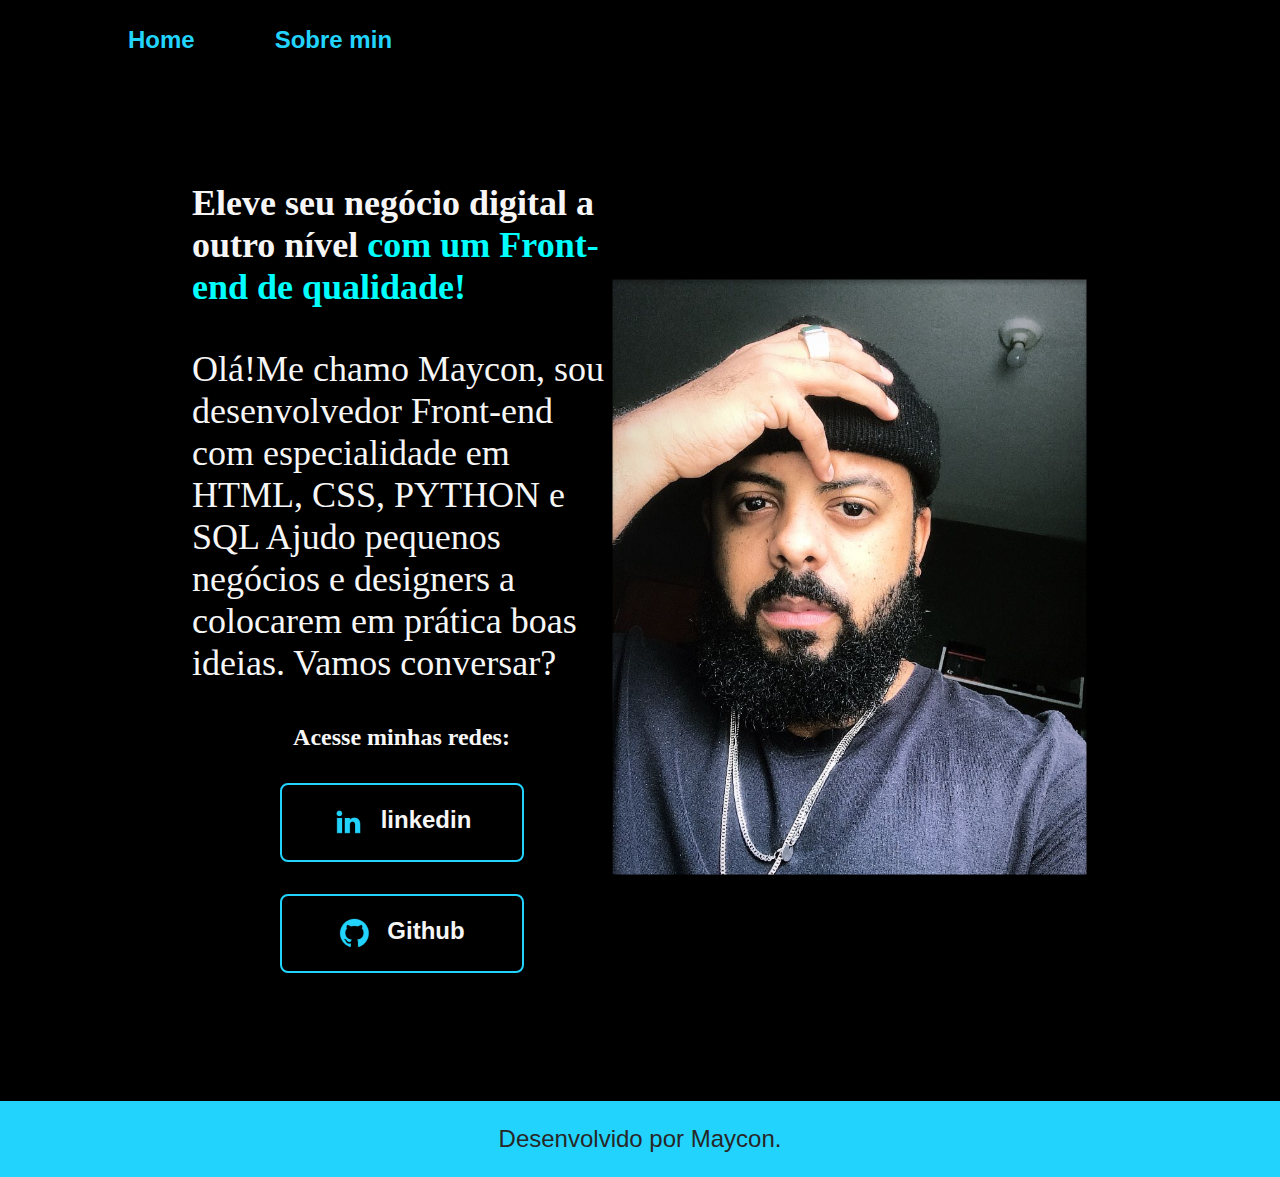
<file: index.html>
<!DOCTYPE html>
<html lang="pt-br">

<head>
    <meta charset="UTF-8">
    <meta http-equiv="X-UA-Compatible" content="IE=edge">
    <meta name="viewport" content="width=device-width, initial-scale=1.0">
    <title>Portfolio</title>
    <link rel="stylesheet" href="./styles.css/style.css">
</head>

<body>
    <header class="cabecalho">
        <nav class="cabecalho__menu">
            <a class="Cabecalho__menu__link" href="index.html">Home</a>
            <a class="Cabecalho__menu__link" href="about.html">Sobre min</a>
        </nav>
    </header>
    <main class="apresentacao">
        <section class="apresentacao__conteudo">
            <h1 class="apresentacao__titulo">Eleve seu negócio digital a outro nível
                <strong>com um Front-end de qualidade!</strong>
            </h1>
            <p class="apresentacao__paragrafo">
                Olá!Me chamo Maycon, sou desenvolvedor Front-end com especialidade em HTML, CSS, PYTHON e
                    SQL Ajudo
                pequenos negócios e designers a colocarem em prática boas ideias. Vamos conversar?
            </p>
            <div class="apresentacao__socialredes">
                <h2 class="aprsentacao__socialredes__links">Acesse minhas redes:</h2>
                <a class="apresentacao__links__link" href="https://www.linkedin.com/in/maycon-herbert-9a1838241/"><img
                        src="./assents/linkedin.png">linkedin</a>
                <a class="apresentacao__links__link" href=" https://github.com/MayconH94"><img
                        src="./assents/github.png">Github</a>
        </section>
        </div>

        <img src="./assents/eu 1.svg" alt="eu">
    </main>
    <footer class="Rodape">
        <p>Desenvolvido por Maycon.</p>
    </footer>
</body>

</html>
</file>
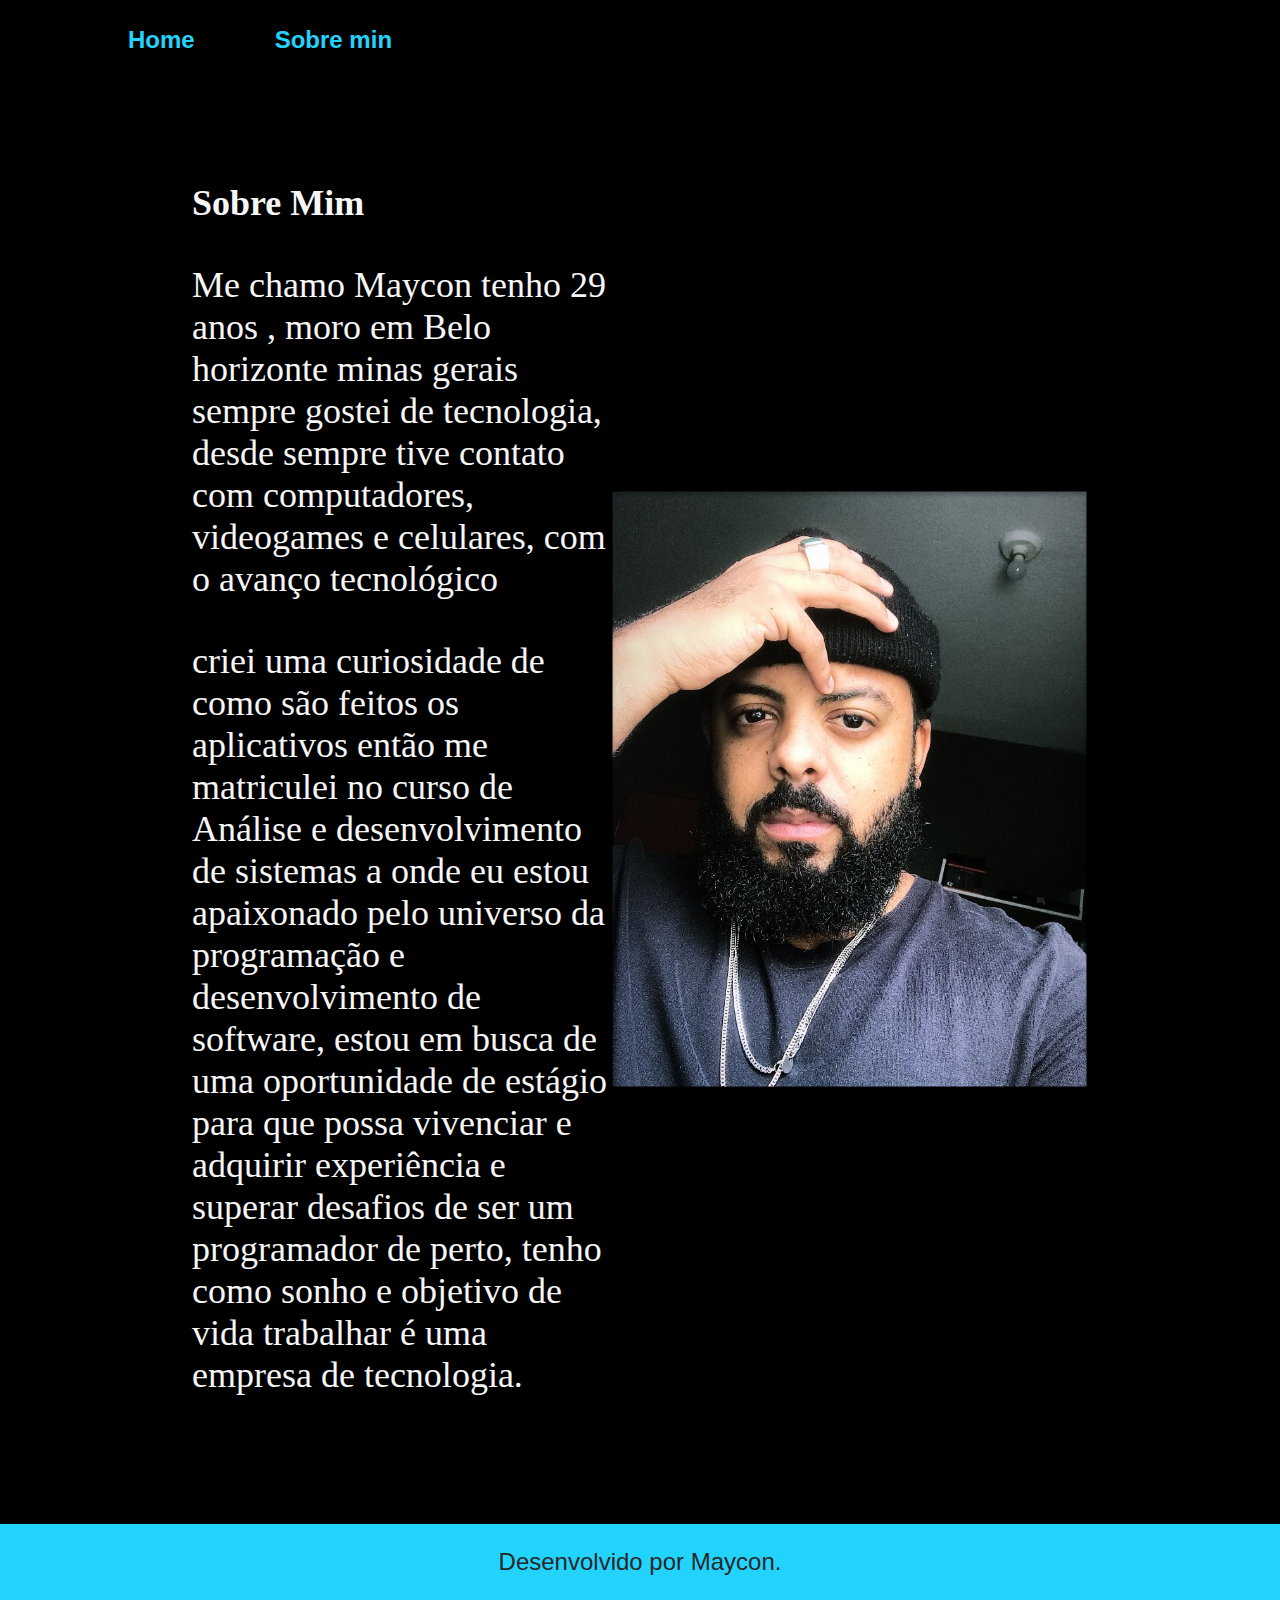
<file: about.html>
<!DOCTYPE html>
<html lang="pt-br">

<head>
    <meta charset="UTF-8">
    <meta http-equiv="X-UA-Compatible" content="IE=edge">
    <meta name="viewport" content="width=device-width, initial-scale=1.0">
    <title>Sobre mim</title>
    <link rel="stylesheet" href="./styles.css/style.css">
</head>

<body>
    <header class="cabecalho">
        <nav class="cabecalho__menu">
            <a class="Cabecalho__menu__link" href="index.html">Home</a>
            <a class="Cabecalho__menu__link" href="about.html">Sobre min</a>
    </header>
    </nav>
    <main class="apresentacao">
        <section class="apresentacao__conteudo">
            <h1 class="apresentacao__titulo">Sobre Mim</h1>
            <p class="apresentacao__paragrafo">Me chamo Maycon tenho 29 anos , moro em Belo horizonte minas gerais
                sempre gostei de tecnologia, desde sempre tive contato com computadores, videogames e celulares, com o
                avanço tecnológico</p>
            <p class="apresentacao__paragrafo">criei uma curiosidade de como são feitos os aplicativos então me
                matriculei no curso de Análise e desenvolvimento de sistemas a onde eu estou apaixonado pelo universo da
                programação e desenvolvimento de software, estou em busca de uma oportunidade de estágio para que possa
                vivenciar e adquirir experiência e superar desafios de ser um programador de perto, tenho como sonho e
                objetivo de vida trabalhar é uma empresa de tecnologia.
            </p>

        </section>
        <img src="./assents/eu 1.svg" alt="eu">
    </main>
    <div></div>

    <footer class="Rodape">
        <p>Desenvolvido por Maycon.</p>
    </footer>
</body>

</html>
</file>
<file: styles.css/style.css>
@import url('https://fonts.googleapis.com/css2?family= Krona +One &família= Montserrat:wght@400;600 &família= Roboto+Mono & display=swap');

:root {
     
    --color-principal :  #000000;
    --cor-secundaria : #F6F6F6;
    --cor-terciaria : #22d4fd;
}

* {
    margin: 0;
    padding: 0;
}


.cabecalho {
    padding: 2% 0% 0% 10%;
}

.cabecalho__menu {
    display: flex;
    gap: 80PX;

}



.Cabecalho__menu__link {
    font-family: 'Montserrat', sans-serif;
    font-size: 24px;
    font-weight: 600;
    color: #22D4FD;
    text-decoration: none;

}

body {

    box-sizing: border-box;
    /* height: 100vh;  */
    background-color: var(--color-principal);
    color: #F6F6F6;
}

strong {
    color: aqua;
}


h1 {

    font-weight: bold;
}

span {
    color: #22d4fd;
    border: 1px solid #22D4FD;
    padding: 10px;
}

.apresentacao {
    padding: 10% 15%;
    display: flex;
    align-items: center;
    justify-content: space-between;
}

.apresentacao__conteudo {
    width: 615px;
    display: flex;
    flex-direction: column;
    gap: 40px;

}

.apresentacao__titulo {
    font-size: 36px;

}

.apresentacao__paragrafo {
    font-size: 2.25rem;
    font-family: 'Montserrat', sans-serif 24px;
}

.aprsentacao_socialredes_links {
    font-family: 'krona one', sans-serif;
    font-weight: 400px;
    font-size: 24px;



}

.apresentacao__socialredes {
    display: flex;
    flex-direction: column;
    justify-content: space-between;
    align-items: center;
    gap: 32px;
}

.apresentacao__links__link {
    display: flex;
    justify-content: center;
    gap: 16px;
    border: 2px solid #22D4FD;
    width: 240px;
    text-align: center;
    border-radius: 8px;
    font-size: 24px;
    padding: 21.5px 0;
    text-decoration: none;
    color: #F6F6F6;
    font-family: 'Montserrat', sans-serif;
    font-weight: 600;
}

.apresentacao__links__link:hover {
    background-color: #272727;
}



.Rodape {
    color: #272727;
    background-color: #22D4FD;
    font-family: 'Monteserrat', sans-serif;
    padding: 24px;
    text-align: center;
    font-size: 24px;
    font-weight: 400;
}
</file>
